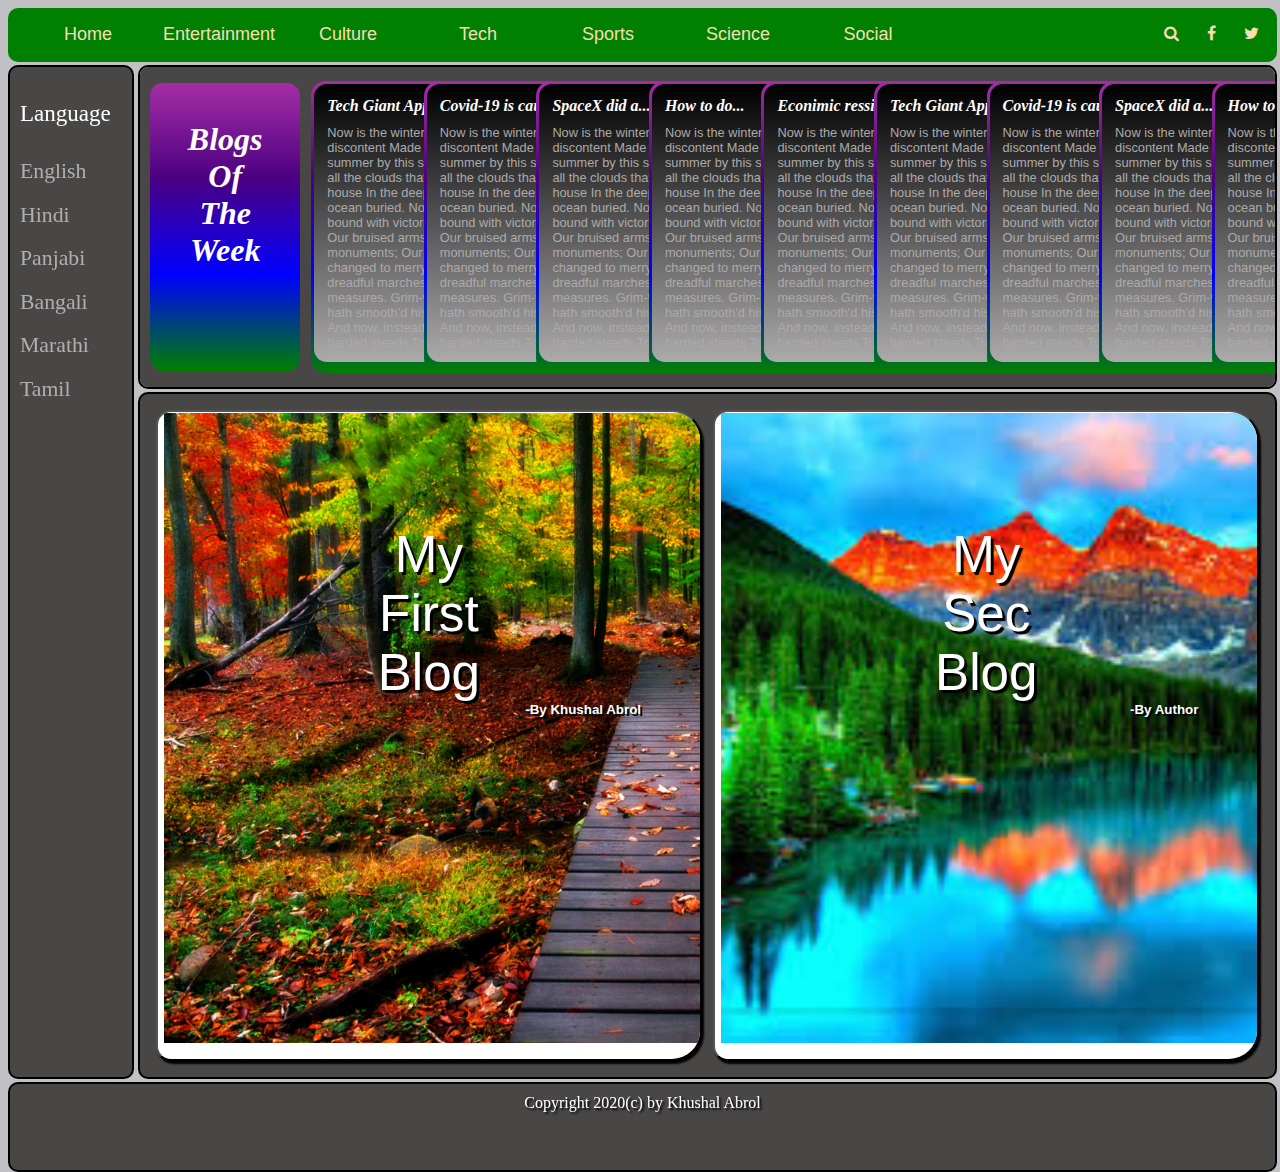
<file: index.html>
<!DOCTYPE html>
<html lang="en">
<head>
    <meta charset="UTF-8">
    <meta name="viewport" content="width=device-width, initial-scale=1.0">
    <link rel="stylesheet" href="css/index.css" type="text/css">
    <!--for social media icon-->
    <link rel="stylesheet" href="https://cdnjs.cloudflare.com/ajax/libs/font-awesome/4.7.0/css/font-awesome.min.css">
    <!--search icon-->
    <link rel="stylesheet" href="https://cdnjs.cloudflare.com/ajax/libs/font-awesome/4.7.0/css/font-awesome.min.css">
    <title>My Personal Blogging Site</title>
</head>
<body>

<!------------------------------------Container--------------------------------------->

    <div class="container">

<!------------------------------------Navigation--------------------------------------->
<div id="margin"></div>
        <nav class="navigation">
            <a id="menu">Menu</a>
            <div id="left">
                <a href="">Home</a>
                <a href="">Entertainment</a>
                <a href="">Culture</a>
                <a href="">Tech</a>
                <a href="">Sports</a>
                <a href="">Science</a>
                <a href="">Social</a>
            </div>            
            <div id="right">                
                <a href="" id="sr" class="fa fa-search" id="search"><div id="srchbar"><input type="text" placeholder="Search"> </div></a>
                <a href="" id="fb" class="fa fa-facebook"></a>
                <a href="" id="tw" class="fa fa-twitter"></a>
            </div>
        </nav>

      

<!------------------------------------Top Blogs--------------------------------------->

        <div class="top">
            <div id="top_blogs">
                <h1>Blogs Of The Week</h1>                
            </div>
            <div class="out">
                <div class="in">Tech Giant Apple...
                    <article>Now is the winter of our discontent
                        Made glorious summer by this sun of York;
                        And all the clouds that lour'd upon our house
                        In the deep bosom of the ocean buried.
                        Now are our brows bound with victorious wreaths;
                        Our bruised arms hung up for monuments;
                        Our stern alarums changed to merry meetings,
                        Our dreadful marches to delightful measures.
                        Grim-visaged war hath smooth'd his wrinkled front;
                        And now, instead of mounting barded steeds
                        To fright the souls of fearful adversaries,
                        He capers nimbly in a lady's chamber
                        To the lascivious pleasing of a lute.
                        But I, that am not shaped for sportive tricks,
                        Nor made to court an amorous looking-glass;
                        I, that am rudely stamp'd, and want love's majesty
                        To strut before a wanton ambling nymph;
                        I, that am curtail'd of this fair proportion,
                    </article>
                    <!--<a href="">Read More</a>-->
                </div>
            </div>
            <div class="out">
                <div class="in">Covid-19 is causing...
                    <article>Now is the winter of our discontent
                        Made glorious summer by this sun of York;
                        And all the clouds that lour'd upon our house
                        In the deep bosom of the ocean buried.
                        Now are our brows bound with victorious wreaths;
                        Our bruised arms hung up for monuments;
                        Our stern alarums changed to merry meetings,
                        Our dreadful marches to delightful measures.
                        Grim-visaged war hath smooth'd his wrinkled front;
                        And now, instead of mounting barded steeds
                        To fright the souls of fearful adversaries,
                        He capers nimbly in a lady's chamber
                        To the lascivious pleasing of a lute.
                        But I, that am not shaped for sportive tricks,
                        Nor made to court an amorous looking-glass;
                        I, that am rudely stamp'd, and want love's majesty
                        To strut before a wanton ambling nymph;
                        I, that am curtail'd of this fair proportion,
                    </article>
                    <!--<a href="">Read More</a>-->
                </div>
                
            </div>
            <div class="out">
                <div class="in">SpaceX did a...
                    <article>Now is the winter of our discontent
                        Made glorious summer by this sun of York;
                        And all the clouds that lour'd upon our house
                        In the deep bosom of the ocean buried.
                        Now are our brows bound with victorious wreaths;
                        Our bruised arms hung up for monuments;
                        Our stern alarums changed to merry meetings,
                        Our dreadful marches to delightful measures.
                        Grim-visaged war hath smooth'd his wrinkled front;
                        And now, instead of mounting barded steeds
                        To fright the souls of fearful adversaries,
                        He capers nimbly in a lady's chamber
                        To the lascivious pleasing of a lute.
                        But I, that am not shaped for sportive tricks,
                        Nor made to court an amorous looking-glass;
                        I, that am rudely stamp'd, and want love's majesty
                        To strut before a wanton ambling nymph;
                        I, that am curtail'd of this fair proportion,
                    </article>
                    <!--<a href="">Read More</a>-->
                </div>
            </div>
            <div class="out">
                <div class="in">How to do...
                    <article>Now is the winter of our discontent
                        Made glorious summer by this sun of York;
                        And all the clouds that lour'd upon our house
                        In the deep bosom of the ocean buried.
                        Now are our brows bound with victorious wreaths;
                        Our bruised arms hung up for monuments;
                        Our stern alarums changed to merry meetings,
                        Our dreadful marches to delightful measures.
                        Grim-visaged war hath smooth'd his wrinkled front;
                        And now, instead of mounting barded steeds
                        To fright the souls of fearful adversaries,
                        He capers nimbly in a lady's chamber
                        To the lascivious pleasing of a lute.
                        But I, that am not shaped for sportive tricks,
                        Nor made to court an amorous looking-glass;
                        I, that am rudely stamp'd, and want love's majesty
                        To strut before a wanton ambling nymph;
                        I, that am curtail'd of this fair proportion,
                    </article>
                    <!--<a href="">Read More</a>-->
                </div>
            </div>
            <div class="out">
                <div class="in">Econimic ression...
                    <article>Now is the winter of our discontent
                        Made glorious summer by this sun of York;
                        And all the clouds that lour'd upon our house
                        In the deep bosom of the ocean buried.
                        Now are our brows bound with victorious wreaths;
                        Our bruised arms hung up for monuments;
                        Our stern alarums changed to merry meetings,
                        Our dreadful marches to delightful measures.
                        Grim-visaged war hath smooth'd his wrinkled front;
                        And now, instead of mounting barded steeds
                        To fright the souls of fearful adversaries,
                        He capers nimbly in a lady's chamber
                        To the lascivious pleasing of a lute.
                        But I, that am not shaped for sportive tricks,
                        Nor made to court an amorous looking-glass;
                        I, that am rudely stamp'd, and want love's majesty
                        To strut before a wanton ambling nymph;
                        I, that am curtail'd of this fair proportion,
                    </article>
                    <!--<a href="">Read More</a>-->
                </div>
            </div>
            <div class="out">
                <div class="in">Tech Giant Apple...
                    <article>Now is the winter of our discontent
                        Made glorious summer by this sun of York;
                        And all the clouds that lour'd upon our house
                        In the deep bosom of the ocean buried.
                        Now are our brows bound with victorious wreaths;
                        Our bruised arms hung up for monuments;
                        Our stern alarums changed to merry meetings,
                        Our dreadful marches to delightful measures.
                        Grim-visaged war hath smooth'd his wrinkled front;
                        And now, instead of mounting barded steeds
                        To fright the souls of fearful adversaries,
                        He capers nimbly in a lady's chamber
                        To the lascivious pleasing of a lute.
                        But I, that am not shaped for sportive tricks,
                        Nor made to court an amorous looking-glass;
                        I, that am rudely stamp'd, and want love's majesty
                        To strut before a wanton ambling nymph;
                        I, that am curtail'd of this fair proportion,
                    </article>
                    <!--<a href="">Read More</a>-->
                </div>
            </div>
            <div class="out">
                <div class="in">Covid-19 is causing...
                    <article>Now is the winter of our discontent
                        Made glorious summer by this sun of York;
                        And all the clouds that lour'd upon our house
                        In the deep bosom of the ocean buried.
                        Now are our brows bound with victorious wreaths;
                        Our bruised arms hung up for monuments;
                        Our stern alarums changed to merry meetings,
                        Our dreadful marches to delightful measures.
                        Grim-visaged war hath smooth'd his wrinkled front;
                        And now, instead of mounting barded steeds
                        To fright the souls of fearful adversaries,
                        He capers nimbly in a lady's chamber
                        To the lascivious pleasing of a lute.
                        But I, that am not shaped for sportive tricks,
                        Nor made to court an amorous looking-glass;
                        I, that am rudely stamp'd, and want love's majesty
                        To strut before a wanton ambling nymph;
                        I, that am curtail'd of this fair proportion,
                    </article>
                    <!--<a href="">Read More</a>-->
                </div>
            </div>
            <div class="out">
                <div class="in">SpaceX did a...
                    <article>Now is the winter of our discontent
                        Made glorious summer by this sun of York;
                        And all the clouds that lour'd upon our house
                        In the deep bosom of the ocean buried.
                        Now are our brows bound with victorious wreaths;
                        Our bruised arms hung up for monuments;
                        Our stern alarums changed to merry meetings,
                        Our dreadful marches to delightful measures.
                        Grim-visaged war hath smooth'd his wrinkled front;
                        And now, instead of mounting barded steeds
                        To fright the souls of fearful adversaries,
                        He capers nimbly in a lady's chamber
                        To the lascivious pleasing of a lute.
                        But I, that am not shaped for sportive tricks,
                        Nor made to court an amorous looking-glass;
                        I, that am rudely stamp'd, and want love's majesty
                        To strut before a wanton ambling nymph;
                        I, that am curtail'd of this fair proportion,
                    </article>
                    <!--<a href="">Read More</a>-->
                </div>
            </div>
            <div class="out">
                <div class="in">How to do...
                    <article>Now is the winter of our discontent
                        Made glorious summer by this sun of York;
                        And all the clouds that lour'd upon our house
                        In the deep bosom of the ocean buried.
                        Now are our brows bound with victorious wreaths;
                        Our bruised arms hung up for monuments;
                        Our stern alarums changed to merry meetings,
                        Our dreadful marches to delightful measures.
                        Grim-visaged war hath smooth'd his wrinkled front;
                        And now, instead of mounting barded steeds
                        To fright the souls of fearful adversaries,
                        He capers nimbly in a lady's chamber
                        To the lascivious pleasing of a lute.
                        But I, that am not shaped for sportive tricks,
                        Nor made to court an amorous looking-glass;
                        I, that am rudely stamp'd, and want love's majesty
                        To strut before a wanton ambling nymph;
                        I, that am curtail'd of this fair proportion,
                    </article>
                    <!--<a href="">Read More</a>-->
                </div>
            </div>
            <div class="out">
                <div class="in">Econimic ression...
                    <article>Now is the winter of our discontent
                        Made glorious summer by this sun of York;
                        And all the clouds that lour'd upon our house
                        In the deep bosom of the ocean buried.
                        Now are our brows bound with victorious wreaths;
                        Our bruised arms hung up for monuments;
                        Our stern alarums changed to merry meetings,
                        Our dreadful marches to delightful measures.
                        Grim-visaged war hath smooth'd his wrinkled front;
                        And now, instead of mounting barded steeds
                        To fright the souls of fearful adversaries,
                        He capers nimbly in a lady's chamber
                        To the lascivious pleasing of a lute.
                        But I, that am not shaped for sportive tricks,
                        Nor made to court an amorous looking-glass;
                        I, that am rudely stamp'd, and want love's majesty
                        To strut before a wanton ambling nymph;
                        I, that am curtail'd of this fair proportion,
                    </article>
                    <!--<a href="">Read More</a>-->
                </div>
            </div>
        </div>

<!------------------------------------Blog--------------------------------------->

        <div class="blog">            
            <button>
                <a href="blogpost.html">
                <img src="image\nature1.jpg" alt="Nature Image">
                <h2>My First Blog:<h6>-By Khushal Abrol</h6></h2>            
                <section>
                    Textummy text is nonsensical. Due to its widespread use as filler text for layouts, non-readability is of great importance: human perception is tuned to recognize certain patterns and repetitions in texts. If the distribution of letters and 'words' is random, the reader will not be distracted from making a neutral judgement on the visual impact and readability of the typefaces (typography), or the distribution of text on the page (layout or type area). For this reason, dummy text usually consists of a more or less random series of words or syllables. This prevents repetitive patterns from impairing the overall visual impression and facilitates the comparison of different typefaces. Furthermore, it is advantageous when the dummy text is relatively realistic so that the layout impression of the final publication is not compromised.
                </section>
                <figcaption>My First Blog</figcaption>
                <h4>-By Khushal Abrol</h4> 
                </a> 
            </button>
            <button>
                <a href="blogpost.html">
                <img src="image/nature2.jpg" alt="Nature Image">
                <h2>Sec blog<h6>-By Author</h6></h2>
                <section>
                    sample textummy text is nonsensical. Due to its widespread use as filler text for layouts, non-readability is of great importance: human perception is tuned to recognize certain patterns and repetitions in texts. If the distribution of letters and 'words' is random, the reader will not be distracted from making a neutral judgement on the visual impact and readability of the typefaces (typography), or the distribution of text on the page (layout or type area). For this reason, dummy text usually consists of a more or less random series of words or syllables. This prevents repetitive patterns from impairing the overall visual impression and facilitates the comparison of different typefaces. Furthermore, it is advantageous when the dummy text is relatively realistic so that the layout impression of the final publication is not compromised.
                </section>
                <figcaption>My Sec Blog</figcaption>
                <h4>-By Author</h4>   
                </a>
            </button>
        </div>

<!------------------------------------Side--------------------------------------->

        <div class="side">
            <div class="side_text">
            <p>Language</p>
            <a href="">English</a>
            <a href="">Hindi</a>
            <a href="">Panjabi</a>
            <a href="">Bangali</a>
            <a href="">Marathi</a>
            <a href="">Tamil</a>
            </div>         
        </div>

<!------------------------------------Footer--------------------------------------->

        <footer>Copyright 2020(c) by Khushal Abrol</footer>
    </div>
</body>
</html>
</file>
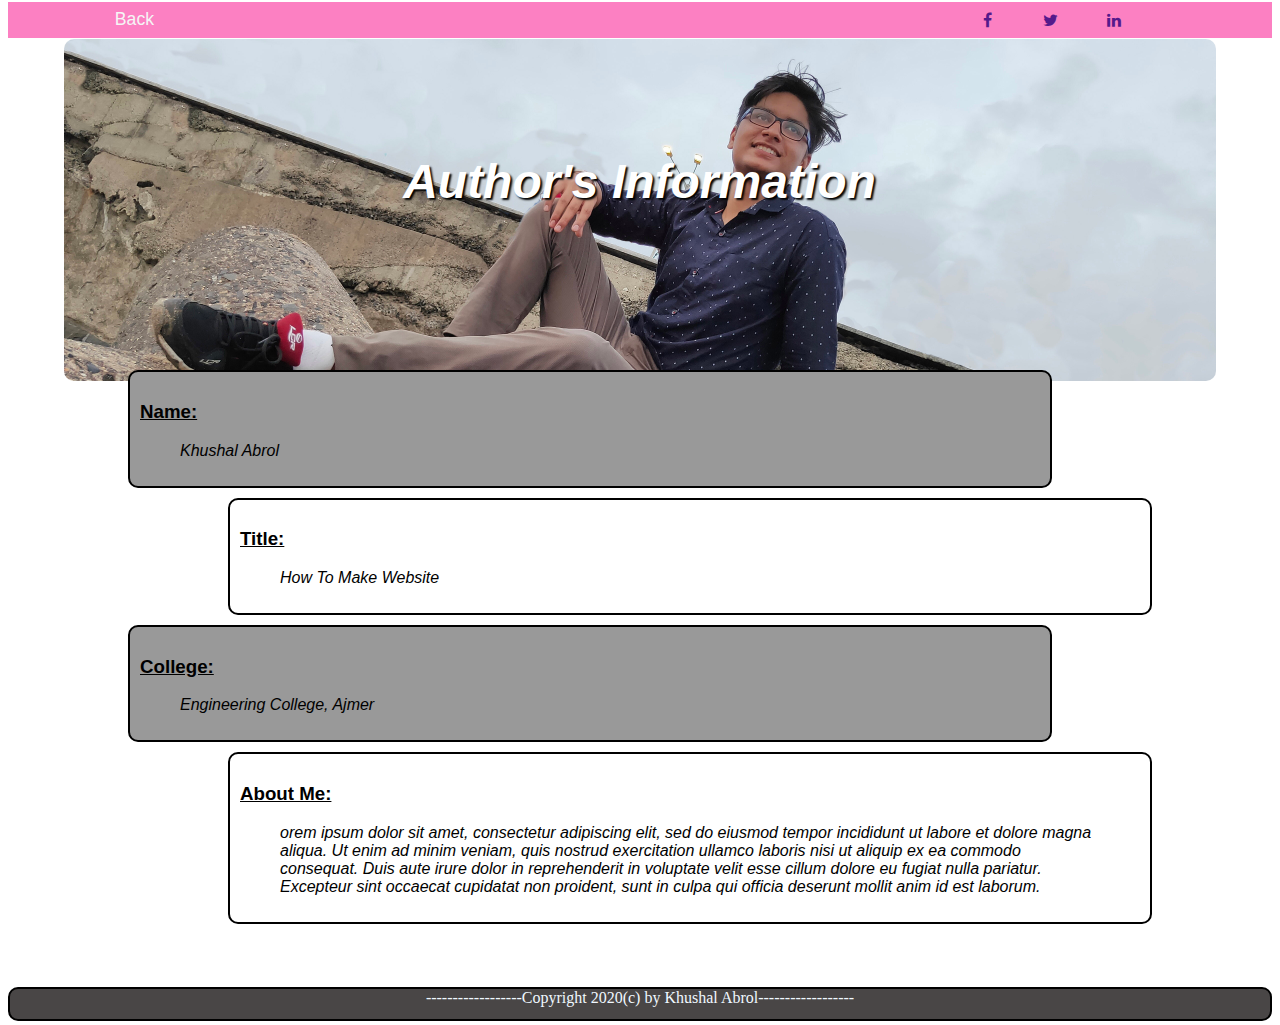
<file: blogpost.html>
<!DOCTYPE html>
<html lang="en">
<head>
    <meta charset="UTF-8">
    <meta name="viewport" content="width=device-width, initial-scale=1.0">
    <link rel="stylesheet" href="css/blogpost.css" type="text/css">
    <link rel="stylesheet" href="https://cdnjs.cloudflare.com/ajax/libs/font-awesome/4.7.0/css/font-awesome.min.css">
    <title>Blog Post</title>
</head>
<body>
        <nav> 
            <a id="back" href="index.html">Back</a>
            <a id="fac" class="fa fa-facebook" href=""></a>
            <a id="twi" class="fa fa-twitter" href=""></a>
            <a id="lin" class="fa fa-linkedin" href=""></a>
        </nav>
        <div class="info">       
                <div id="author"><h2>Author's Information</h2></div>
                <div class="one"><h3><b><u>Name:</u></b></h3><blockquote><i>Khushal Abrol</i></blockquote></div>
                <div class="two"><h3><b><u>Title:</u></b></h3><blockquote><i>How To Make Website</i></blockquote></div>
                <div class="one"><h3><b><u>College:</u></b></h3><blockquote><i>Engineering College, Ajmer</i></blockquote></div>
                <div class="two"><h3><b><u>About Me:</u></b></h3><blockquote><i>orem ipsum dolor sit amet, consectetur adipiscing elit, sed do eiusmod tempor incididunt ut labore et dolore magna aliqua. Ut enim ad minim veniam, quis nostrud exercitation ullamco laboris nisi ut aliquip ex ea commodo consequat. Duis aute irure dolor in reprehenderit in voluptate velit esse cillum dolore eu fugiat nulla pariatur. Excepteur sint occaecat cupidatat non proident, sunt in culpa qui officia deserunt mollit anim id est laborum.</i></blockquote></div>
        </div>


<!------------------------------------Footer--------------------------------------->

    <footer>------------------Copyright 2020(c) by Khushal Abrol------------------</footer>

</body>
</html>
</file>
<file: css/index.css>
@import "index_nav.css";
@import "index_top.css";
@import "index_blog.css";
@import "index_side.css";
@import "index_footer.css";



body{
    background-color: rgb(193, 193, 197);
    border-radius: 10px;
    padding:0px;

}

.nav, .top, .blog, .side,footer{
    background-color: rgb(73, 70, 70);
    padding: 10px;      
    border:2px black solid;
    border-radius: 10px;
}

.nav:hover, .top:hover, .blog:hover, .side:hover{
    /*box-shadow:h-offset v-offset blur spread color*/
    box-shadow:1px 1px 10px black;
}

.container{
    
    height:1000px;
    display:grid;
   /* border:2px black dashed;*/
    grid-template-columns: 10% 30% 30% 29.5%;
    grid-template-rows: 6vh 36vh 38vh 38vh 10vh;
    grid-gap: .3%;
    grid-template-areas: 
    "na na na na"
    "si to to to"
    "si bl bl bl"
    "si bl bl bl"
    "ft ft ft ft";
}


/*------------------------------------On Small Screens---------------------------------------*/

@media(max-width:1000px){
body{
    background-color: white;    
}
/*------------------------------------Container---------------------------------------*/

.container{
    height:1000px;    
    display:grid;
    grid-template-rows: 6vh 36vh 60vh 10vh;
    grid-template-columns: 5vw 75vw 110px 1vw;
    grid-gap: .1%;
    grid-template-areas: 
    "na ma si ex"/*navigation margin side*/
    "to to to to"/*top*/
    "bl bl bl bl"/*blog*/
    "ft ft ft ft";/*footer*/
}
/*------------------------------------Navigation---------------------------------------*/
#margin{
    grid-area: ma;
    background-color: white;
    margin-right: -25vw;
    margin-left: -15vw;;
    position: sticky;
    top:0;
    z-index: 3;
}
nav{
    grid-area:na ;
    width:30px;
    background-color: rgb(255, 255, 255);
    z-index: 3;
    position: sticky;
    top:0;
    border-radius: 0;
    display: grid;
    background-image: url("../image/menu.png");
    background-size: cover;
    background-repeat: no-repeat;
 /*   background-size: 40px;
    background-position: 0;
    background-repeat: no-repeat;*/
    grid-template-rows: 210px 10px;
    grid-template-columns: 50px;
    grid-template-areas: 
    "it it it"/*item*/
    "sm sm sm"/*social media*/
}

nav a{
    width: 110px;
    height:25px ;
    font-size: 12px;
    color: white;
    background-color: black;
    font-family:Arial, Helvetica, sans-serif;
    border-radius:0px;
    text-decoration: none;
    margin:0px 0 0 -15px;
}

nav a:hover{
    margin-left:100px;

    
}

#left{
    margin-top:30px;
    grid-area:it;
    margin-left: 10px;
    display:none;
}

#left a:hover{
    background-color:rgb(114, 114,114);
    width:120px;
    height:25px;
    border:1px solid white;
    border-radius: 5px;
    box-shadow:-1px -1px 2px black;
}

#right{
    grid-area: sm;
    background-color:royalblue;
    width:109px;
    height:85px;
    margin-left: -3px;
    display:none;
}

#right a{    
    margin:2.5px auto 2.5px 35px;
    padding: 2px;
    display: flex;
    flex-direction: row;
    width:30px;
    height:20px;
    /*background-color: coral;*/
}

#right a:hover{
    font-size:25px;
    height:22px;
    margin-top: 1.5px;
    margin-bottom: 1.5px;
    background-color: cornflowerblue;
}

nav:hover #left{display: block;}
nav:hover #right{display: block;}

/*------------------------------------Side Menu---------------------------------------*/

.side_text{
    color:white; 
    padding-top:3%;
    padding-left:2.5vw;

}

.side{
    border-radius: 0;
    position: sticky;
    top:0;
    overflow: hidden;
    z-index: 3;
}
    
.side:hover{
        overflow: visible;
}

.side p{
margin-top:1vw;
font-family: Cambria, Cochin, Georgia, Times, 'Times New Roman', serif;
font-size:15px;
}


.side a{
    height:32px;
    width:80px;
    margin-left: -12px;
    padding-left: 16px;
    color:rgb(255, 255, 255);
    border:1px solid rgb(80, 80, 80);
    border-radius: 5px;
    text-shadow: 2px 2px 2px black;    
    text-decoration: none;
    background-color: rgb(150, 150, 150);
    font-size: 20px;
    font-family:  Cambria, Cochin, Georgia, Times, 'Times New Roman', serif;
}

.side a:hover{
    background-color: black;
    background:linear-gradient(rgb(155, 154, 154),rgb(78, 78, 78));
    -webkit-background-clip: unset;
    text-shadow: 2px 2px 1px white;
}

/*------------------------------------Blog---------------------------------------*/

/*------------------------------------On Small Screens{.............1050px.............}---------------------------------------*/
@media(max-width: 1050px){

    .blog button:hover h2{margin-top:-27rem;}
    section{margin-top: 2rem;}
    figcaption{margin-top:-50rem;}
    .blog h4{  
    margin:-8% auto;
    padding-right: 10%;    }
    .blog button:hover h4{margin-top:16rem;}
}
/*------------------------------------On Small Screens{.............1000px.............}---------------------------------------*/
@media(max-width: 1000px){
    .blog button:hover h4{margin-top:18rem;}
}
/*------------------------------------On Small Screens{.............850px.............}---------------------------------------*/
@media(max-width: 850px){
    figcaption{font-size: 40px;}
    .blog button:hover h4{margin-top:15rem;}
}
/*------------------------------------On Small Screens{.............800px.............}---------------------------------------*/
@media(max-width: 800px){
    .blog button:hover h4{margin-top:14rem;}
}
/*------------------------------------On Small Screens{.............750px.............}---------------------------------------*/
@media(max-width: 750px){
    .blog button:hover h4{margin-top:12.5rem;}
}
/*------------------------------------On Small Screens{.............700px.............}---------------------------------------*/
@media(max-width: 700px){

    .blog button:hover h4{margin-top:11rem;}  
}
/*------------------------------------On Small Screens{.............650px.............}---------------------------------------*/
@media(max-width: 650px){
   
.blog{
    grid-area:bl;
    background-color: rgb(221, 215, 215);
    display:flex;
    flex-direction: column;
    padding:0;
}
.blog button{
    width:100%;
}
.blog button:hover h2{
    margin-top:-30rem;
    font-size: 16px;}
section{
    font-size: 12px;
}
.blog button:hover h4{margin-top:27rem;}
figcaption{
    font-size: 20px;
    margin-top: -47rem;
}/*
.blog div:hover h4{margin-top:5vw;}

    section{margin-top: 2rem;}
    figcaption{margin-top:-50rem;}
    .blog h4{  
    margin:-8% auto;
    padding-right: 10%;    }
    */

}
}
</file>
<file: css/blogpost.css>
/*---------------------------------Body------------------------------*/
body{
    display:grid;
    overflow-x: hidden;
    grid-auto-rows: 30px auto;
    grid-template-areas:
    "na"/*navigation*/
    "co";/*container*/
}

/*---------------------------------Navigation------------------------------*/

nav{
    display:grid;
    margin-top:-.5%;
    grid-template-columns: 10% 60% 5% 5% 5% 5%;
    grid-template-areas: 
    "ba bl fb tw li ma2";/*margin1 back blank facebook twitter linkedin margin2*/
    background-color: rgb(252, 128, 194);
    justify-content: center;
    align-items: center;
    z-index: 0;}

nav:hover{background-color:rgb(255, 160, 200);}

nav a{
    text-decoration: none;
    text-align: center;
    font-size: 110%;
    font-family: Arial, Helvetica, sans-serif;
    margin:auto 2px;
    padding:2% 3% 2% 3%;}

nav a:hover{
    font-size: 150%;
    border-radius: 10px;
    background-color: cornflowerblue;
    padding:2% auto;}

#back{color:whitesmoke;}

#back:hover{
    transition: .2s;
    font-size: 110%;
    border-radius: 1px;
    background-color: hotpink;
    margin:2% -2% -2% 2%;
    padding:5% 0;
    border: 1px solid rgb(236, 215, 215);

}

#bac{grid-area: ba;}
#fac{grid-area: fb;}
#twi{grid-area: tw;}
#lin{grid-area: li;}

/*---------------------------------Info Section------------------------------*/

.info{
    background-color: white;
    width:80vw;
    margin:0 auto;
    padding:5%;
    font-family: Arial, Helvetica, sans-serif;}

#author{    
    width:90vw;
    height:38vh;
    margin:-10% auto -2% -6.3%;
    background-image:url("../image/author.jpg") ;
    background-size:cover ;
    background-position-y:top;
    border-radius: 10px;}

#author h2{
    text-align: center;
    text-shadow: 2px 2px 2px black;
    color: white;
    font-size: 300%;
    font-style: oblique;
    padding-top: 10%;}

.one, .two{
    border: 2px solid black;
    border-radius: 10px;
    padding:10px;
    margin-top:10px;}

.one{
    background-color: rgb(153, 153, 153);
    margin-right:100px;}

.two{
    background-color: white;
    margin-left:100px;}

.one:hover, .two:hover{
    border-radius: 10px;
    padding:10px;
    box-shadow: 2px 2px 2px black;}

.one:hover{background-color:linear-gradient(black);}
.two:hover{background-color: whitesmoke;}

/*---------------------------------Footer------------------------------*/

footer{
    background-color: rgb(73, 70, 70);
    color: aliceblue;     
    border:2px black solid;
    border-radius: 10px;
    text-align: center;
    height: 30px;
}



/*---------------------------------small screen------------------------------*/
@media(max-width:850px){
/*---------------------------------Navigation------------------------------*/
    nav{
        width:110vw;
        margin-top: -2%;
        margin-left: -2%;
        background-color: teal;
        display:grid;
        grid-template-columns: 10% 40% 10% 10% 10% 10%;
        }
        nav:hover{background-color:rgb(2, 175, 175);}
        #back:hover{border: none;}

/*---------------------------------Navigation------------------------------*/
    .info{
        background-color: white;
        width:100%;
        margin:0 0 0 2.9%;
        padding:0;
    }

    .info h3{
        padding-left:2%;

    }

    #back:hover{
        background-color: rgb(16, 88, 88);
    }
    
    #author{    
        width:100%;
        height:38vh;
        margin-top: -13%;
        background-image:url("../image/author.jpg") ;
        background-size:cover ;
        background-position-y:30px;
        border-radius: 0px;}
    
    #author h2{
        text-align: center;
        text-shadow: 2px 2px 2px black;
        color: white;
        font-size: 5vh;
        font-style: oblique;
        padding-top: 10rem;}
    
    .one, .two{
        border: none;
        width:100%;
        border-radius: 0;
        padding:10px;
        margin-top:0px;
        color: white;
        background-color: rgb(0, 0, 0);
        margin-right:auto;
        margin-left:-35px;}
    
    .one:hover, .two:hover{
        border-radius: 0px;
        background-color:rgb(36, 36, 36);
    }
    

    footer{
        background-color: rgb(0, 65, 65);
        width: 100vw;
        margin-left: -2%;;
        margin-top:-10px;
        color: aliceblue;     
        border:2px black solid;
        border-radius: 0px;
        text-align: center;
        height: 30px;
    }
    
    
    


}
</file>
